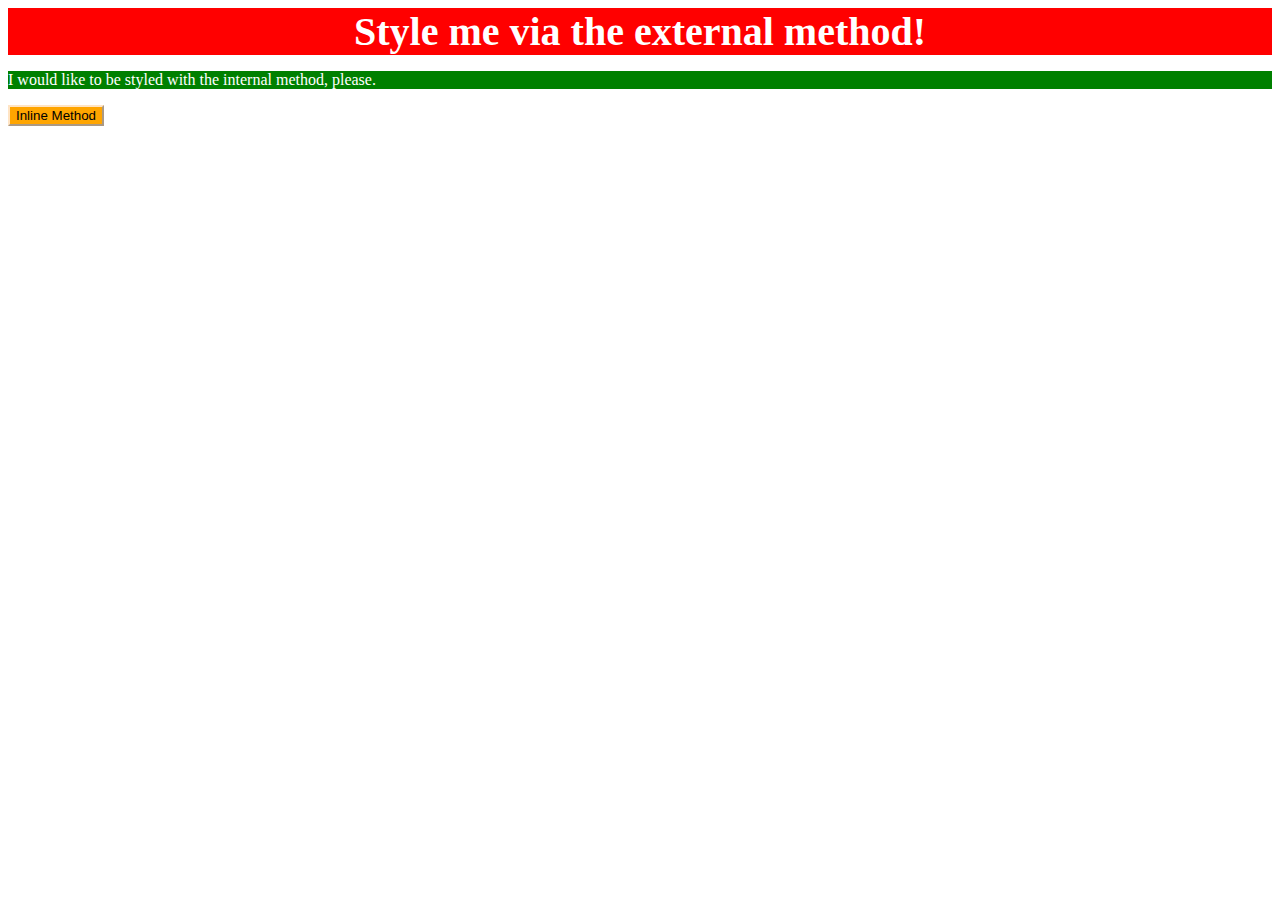
<file: foundations/intro-to-css/01-css-methods/index.html>
<!DOCTYPE html>
<html lang="en">
  <head>
    <meta charset="UTF-8">
    <meta http-equiv="X-UA-Compatible" content="IE=edge">
    <meta name="viewport" content="width=device-width, initial-scale=1.0">
    <link rel="stylesheet" href="styles.css">
    <title>Methods for Adding CSS</title>
    <style>
      p {
        background-color: green;
        color: white;
      }
    </style>
  </head>
  <body>
    <div>Style me via the external method!</div>
    <p>I would like to be styled with the internal method, please.</p>
    <button style="background-color:orange; color:black; border-color:bisque">Inline Method</button>
  </body>
</html>
</file>
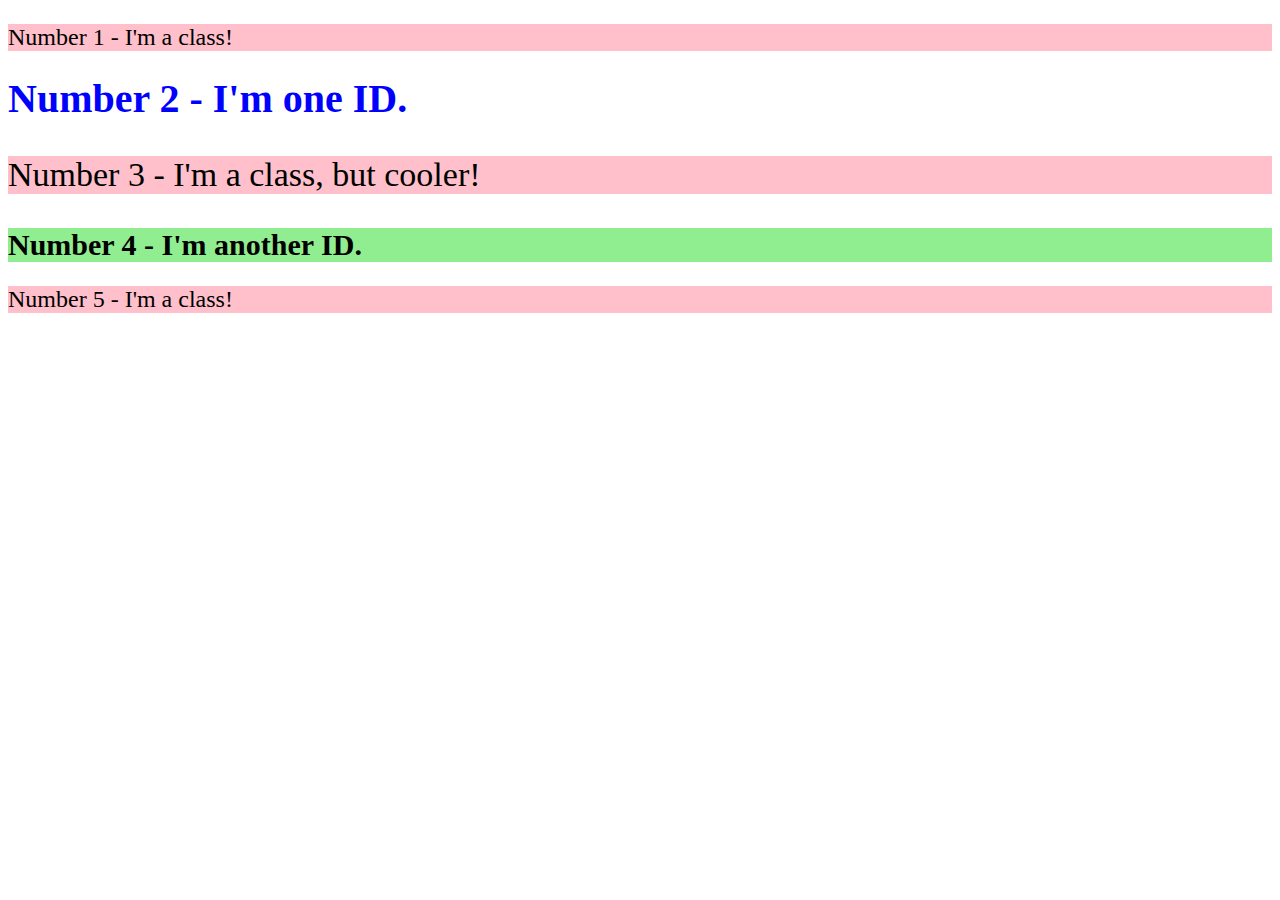
<file: foundations/intro-to-css/02-class-id-selectors/index.html>
<!DOCTYPE html>
<html lang="en">
  <head>
    <meta charset="UTF-8">
    <meta http-equiv="X-UA-Compatible" content="IE=edge">
    <meta name="viewport" content="width=device-width, initial-scale=1.0">
    <title>Class and ID Selectors</title>
    <link rel="stylesheet" href="style.css">
  </head>
  <body>
    <p class="a-class">Number 1 - I'm a class!</p>
    <div id="one-id">Number 2 - I'm one ID.</div>
    <p class="cool">Number 3 - I'm a class, but cooler!</p>
    <div id="another-id">Number 4 - I'm another ID.</div>
    <p class="also-class">Number 5 - I'm a class!</p>
  </body>
</html>
</file>
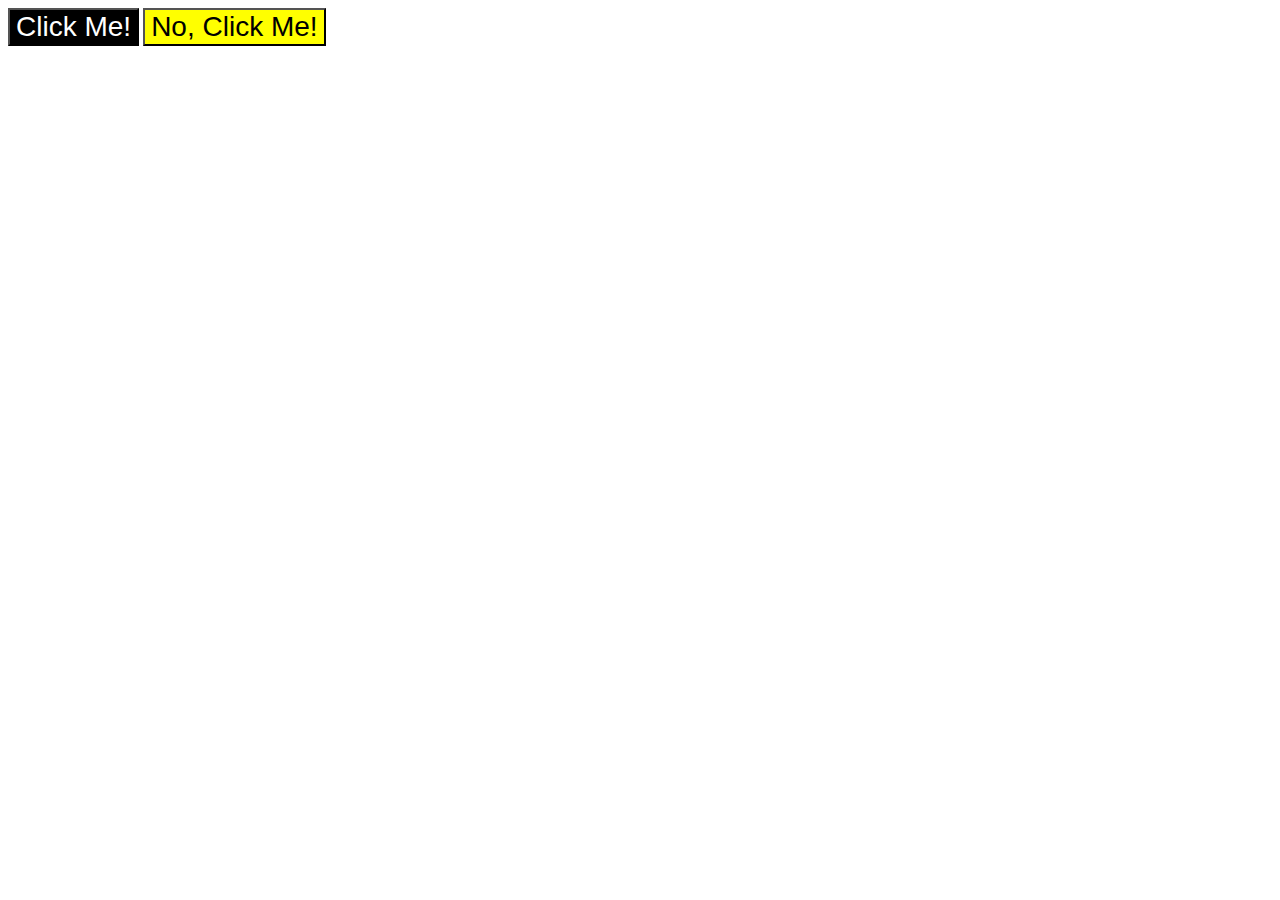
<file: foundations/intro-to-css/03-grouping-selectors/index.html>
<!DOCTYPE html>
<html lang="en">
  <head>
    <meta charset="UTF-8">
    <meta http-equiv="X-UA-Compatible" content="IE=edge">
    <meta name="viewport" content="width=device-width, initial-scale=1.0">
    <title>Grouping Selectors</title>
    <link rel="stylesheet" href="style.css">
  </head>
  <body>
    <button class="first-button">Click Me!</button>
    <button class="second-button">No, Click Me!</button>
  </body>
</html>
</file>
<file: foundations/intro-to-css/01-css-methods/styles.css>
div {
    background-color: red;
    color: white;
    font-size: 40px;
    text-align: center;
    font-weight: bold;
}
</file>
<file: foundations/intro-to-css/02-class-id-selectors/style.css>
.a-class {
    background-color: pink;
    color: black;
    font-size: 24px;
}

#one-id {
    font-size: 40px;
    color: blue;
    font-weight: bold;
}

.cool {
    background-color: pink;
    font-size: 34px;
    color:black;
}

#another-id {
    background-color: lightgreen;
    color:black;
    font-weight: bold;
    font-size: 30px;
}

.also-class {
    background-color: pink;
    font-size: 24px;
    color:black;
}
</file>
<file: foundations/intro-to-css/03-grouping-selectors/style.css>
.first-button,
.second-button {
    font-size: 28px;
    font-family: Helvetica,"Times New Roman",sans-serif;
}

.first-button {
    background-color: black;
    color:white;
}

.second-button {
    background-color: yellow;
}
</file>
